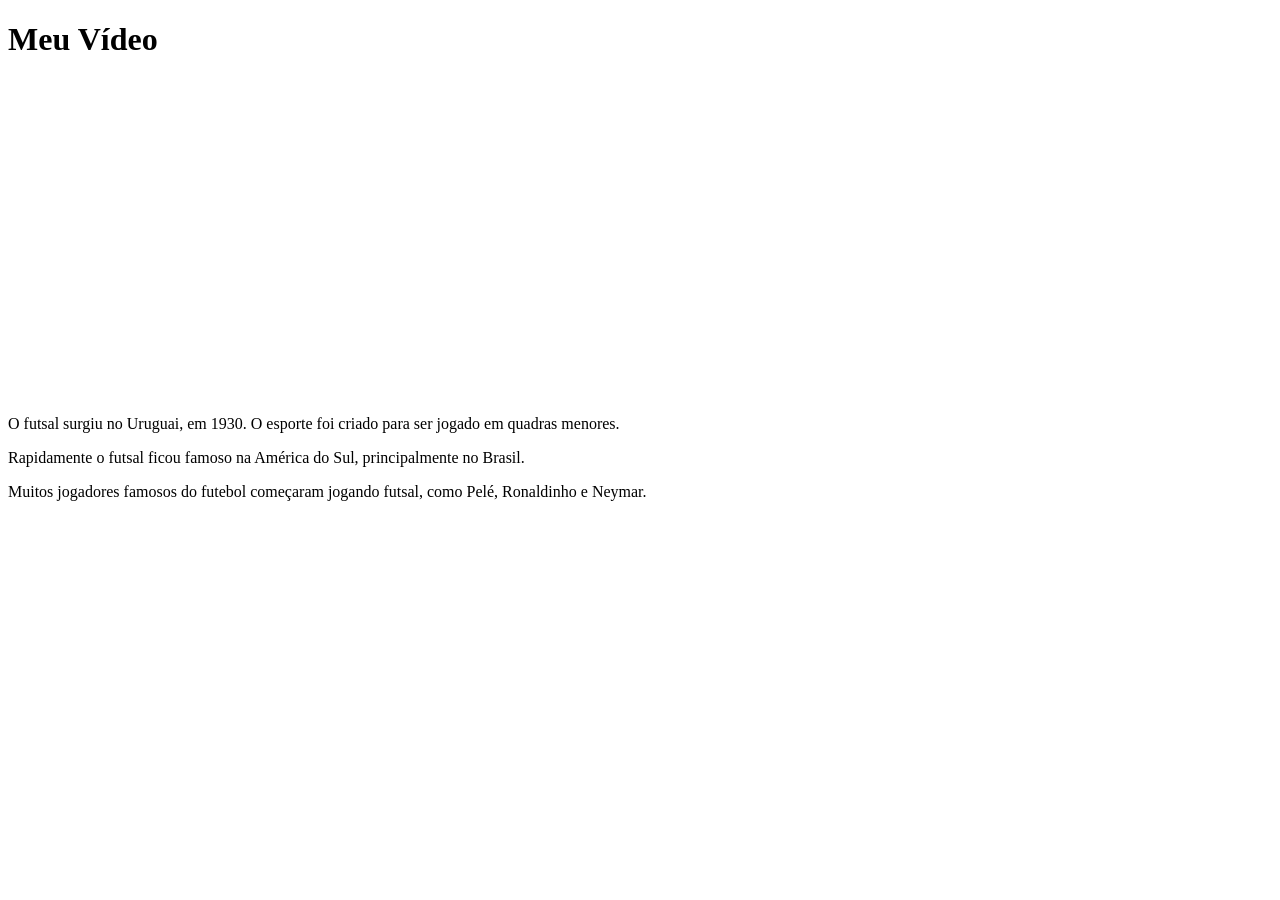
<file: futsal.html>
<!doctype html>
<html lang="pt-BR">
  <head>
    <meta charset="UTF-8" />
    <meta name="viewport" content="width=device-width, initial-scale=1.0" />
    <title>Vídeo YouTube</title>
  </head>
  <body>
    <h1>Meu Vídeo</h1>

    <iframe
      width="560"
      height="315"
      src="https://www.youtube.com/embed/BKzfnyR_QZ8?si=GWYpxdclblWSqIaF"
      title="YouTube video player"
      frameborder="0"
      allow="
        accelerometer;
        autoplay;
        clipboard-write;
        encrypted-media;
        gyroscope;
        picture-in-picture;
        web-share;
      "
      referrerpolicy="strict-origin-when-cross-origin"
      allowfullscreen
    >
    </iframe>

    <p>
      O futsal surgiu no Uruguai, em 1930. O esporte foi criado para ser jogado
      em quadras menores.
    </p>

    <p>
      Rapidamente o futsal ficou famoso na América do Sul, principalmente no
      Brasil.
    </p>

    <p>
      Muitos jogadores famosos do futebol começaram jogando futsal, como Pelé,
      Ronaldinho e Neymar.
    </p>
  </body>
</html>
</file>
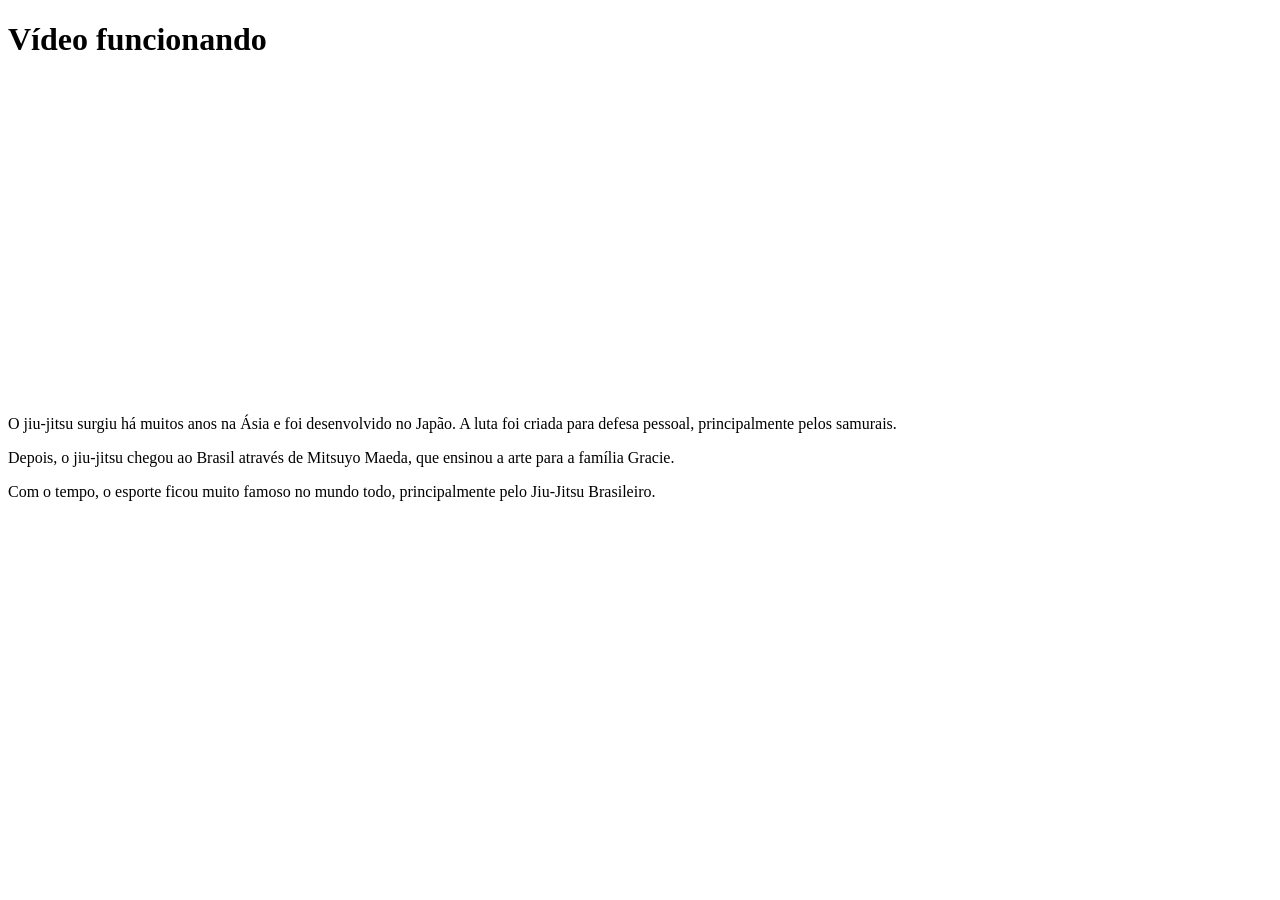
<file: jiu jitsu.html>
<!doctype html>
<html lang="pt-BR">
  <head>
    <meta charset="UTF-8" />
    <title>Teste Vídeo</title>
  </head>
  <body>
    <h1>Vídeo funcionando</h1>
    <iframe
      width="560"
      height="315"
      src="https://www.youtube.com/embed/LQ2ZtdMPiCg?si=ygemVf4ve62RQeC3"
      title="YouTube video player"
      frameborder="0"
      allow="
        accelerometer;
        autoplay;
        clipboard-write;
        encrypted-media;
        gyroscope;
        picture-in-picture;
        web-share;
      "
      referrerpolicy="strict-origin-when-cross-origin"
      allowfullscreen
    ></iframe>

    <p>
      O jiu-jitsu surgiu há muitos anos na Ásia e foi desenvolvido no Japão. A
      luta foi criada para defesa pessoal, principalmente pelos samurais.
    </p>

    <p>
      Depois, o jiu-jitsu chegou ao Brasil através de Mitsuyo Maeda, que ensinou
      a arte para a família Gracie.
    </p>

    <p>
      Com o tempo, o esporte ficou muito famoso no mundo todo, principalmente
      pelo Jiu-Jitsu Brasileiro.
    </p>
  </body>
</html>
</file>
